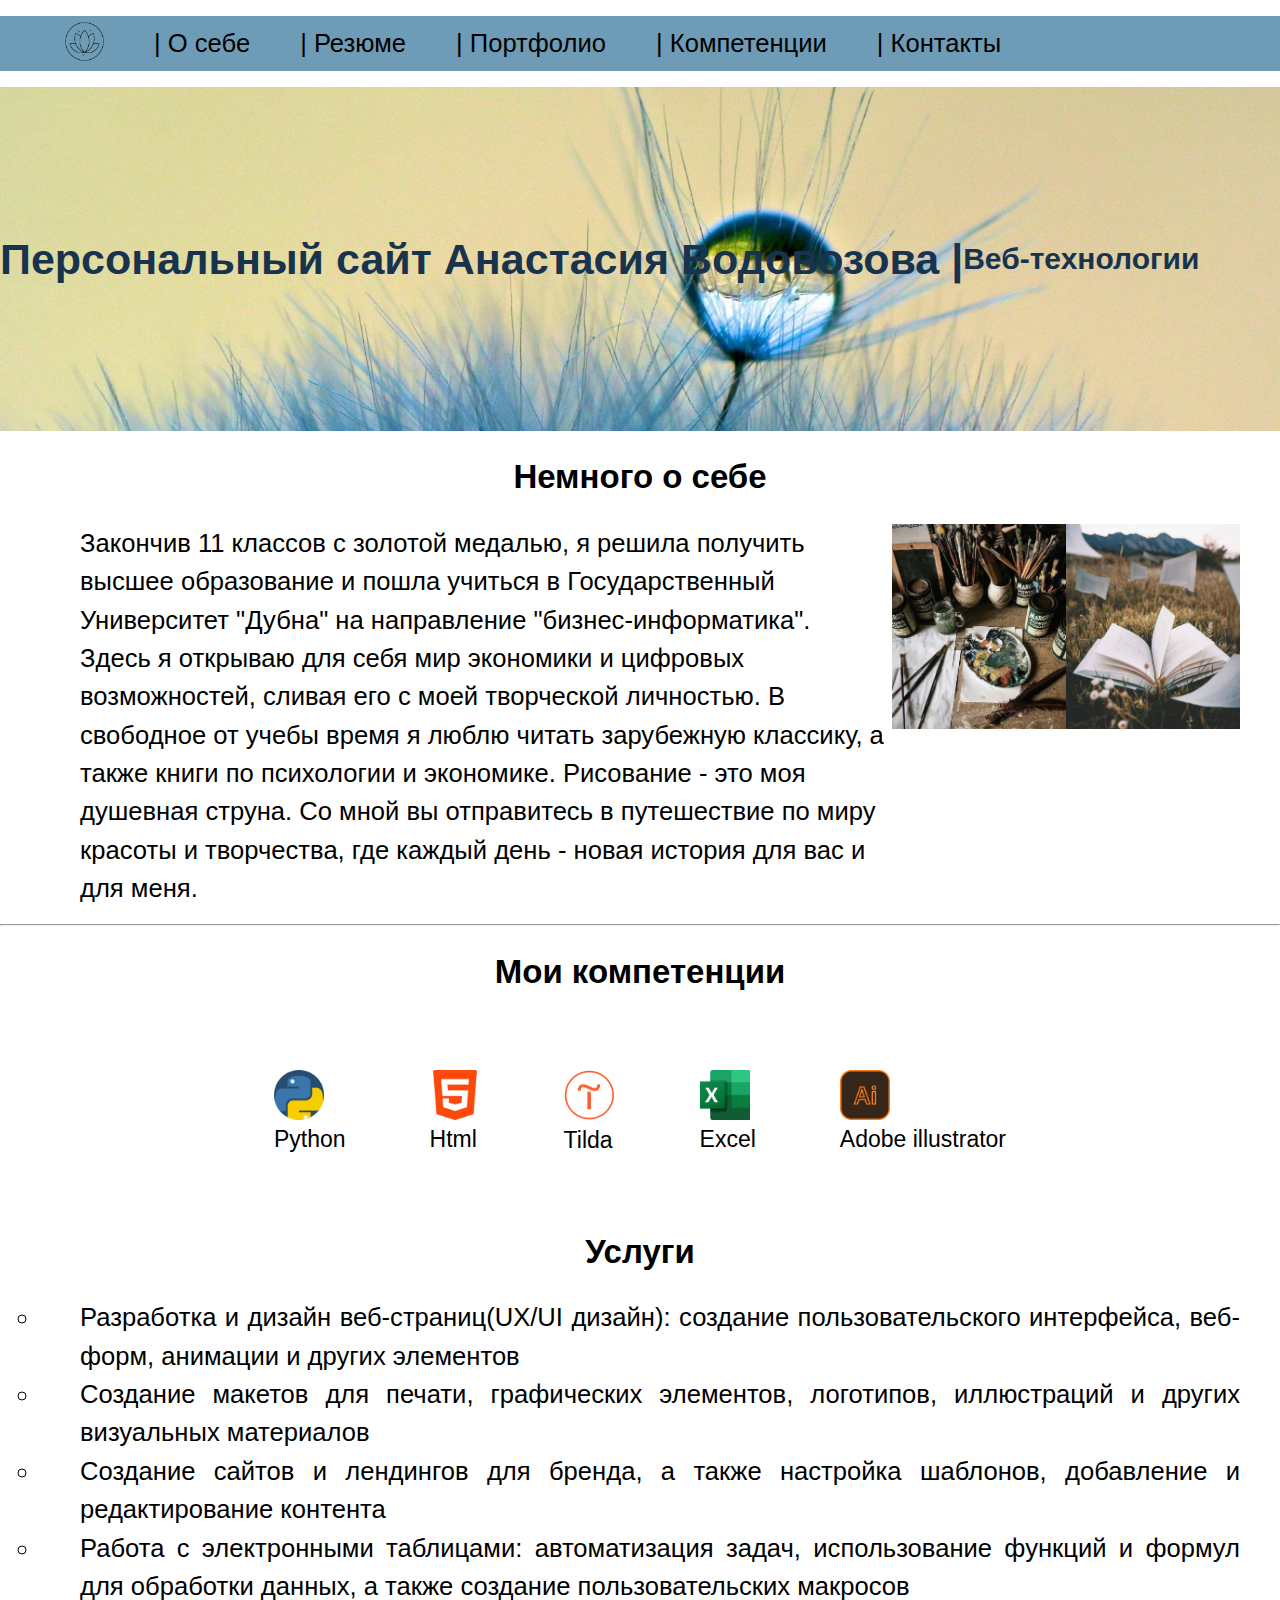
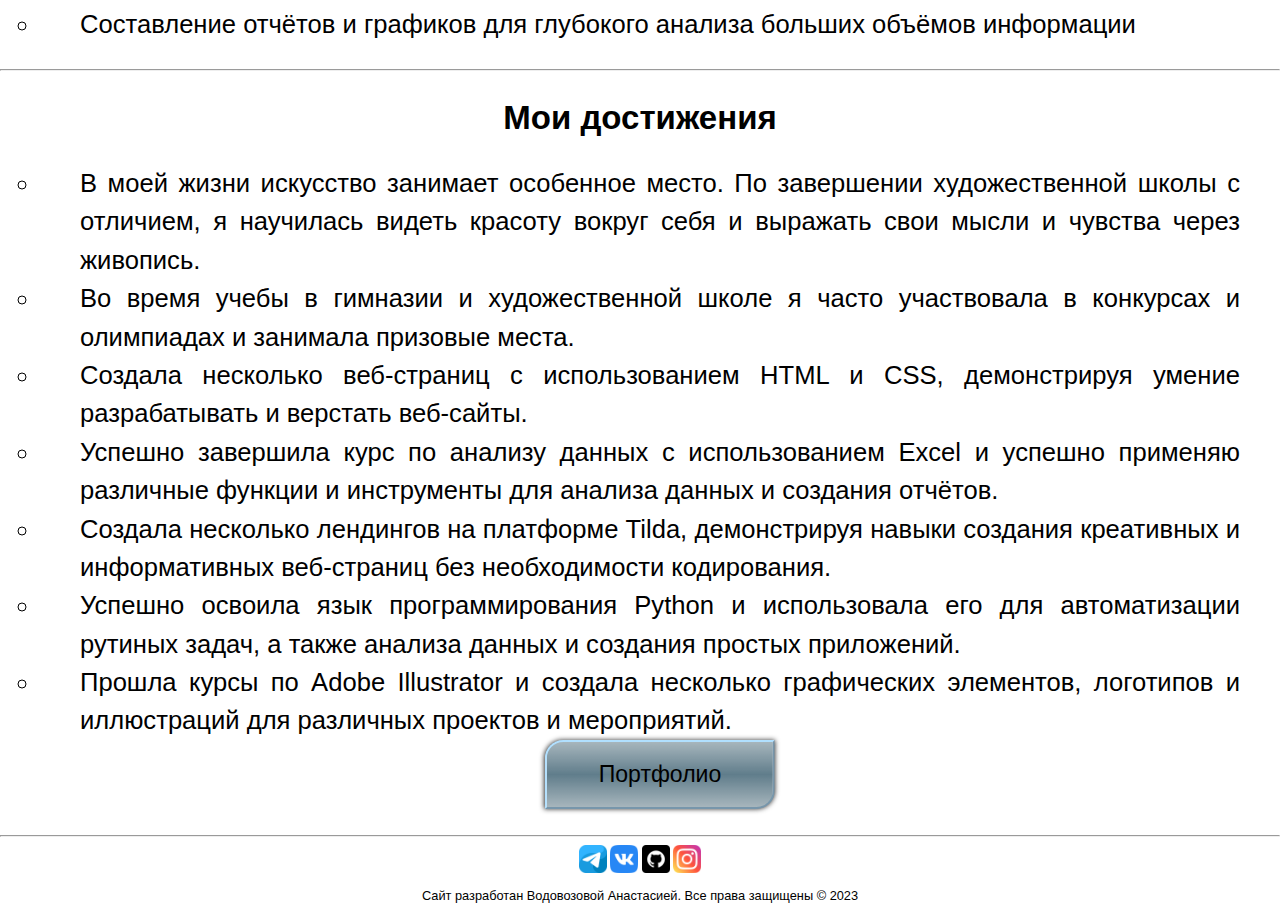
<file: index.html>
<!DOCTYPE html>
<html>
<head>
<link rel="stylesheet" type="text/css" href="style.css">
<title>Задание 7 (Водовозова  А.А., 2271)</title>
</head>
<body>

<nav>
  <ul class="nav-flex">
<li class="nav-flex-item-logo" ><a href="index.html"><img  class = "pic" src="images/логотип.png"></a></li>
<li class="nav-flex-item"><a class='menu' href="index.html">| О себе</a></li>
<li class="nav-flex-item"><a class='menu' href="summary.html">| Резюме</a></li>
<li class="nav-flex-item"><a class='menu' href="portfolio.html">| Портфолио</a></li>
<li class="nav-flex-item"><a class='menu' href="#competence">| Компетенции</a></li>
<li class="nav-flex-item"><a class='menu' href="contacts.html">| Контакты</a></li>
  </ul>
</nav>

<header>Персональный сайт Анастасия Водовозова |
 <h3> Веб-технологии</h3>
</header>

<main>
<h2>Немного о себе</h2>

<ul>
	<li class="li-figure">
    <img  class = "picture2" src="images/книги.jpg" > 
    <img  class = "picture2" src="images/заголовок.jpg" >

<a class="service">Закончив 11 классов с золотой медалью, я решила получить высшее образование и пошла учиться в Государственный Университет "Дубна" на направление "бизнес-информатика".
<br>Здесь я открываю для себя мир экономики и цифровых возможностей, сливая его с моей творческой личностью.
В свободное от учебы время я люблю читать зарубежную классику, а также книги по психологии и экономике.
Рисование - это моя душевная струна. Со мной вы отправитесь в путешествие по миру красоты и творчества, где каждый день -  новая история для вас и для меня.</a>

  </li>
</ul>
</main>

<hr>
<main>
  <h2><a name="competence">Мои компетенции </a></h2>
  
  <table class="figure">
    <tr > 
      <td><figure><img  class = "picture" src="images/python.png"><figcaption>Python</figcaption></figure></td>
      <td><figure><img  class = "picture" src="images/html.png"><figcaption>Html</figcaption></figure></td>
      <td><figure><img  class = "picture1" src="images/tilda.png"><figcaption>Tilda</figcaption></figure></td> 
      <td><figure><img  class = "picture" src="images/excel1.png"><figcaption>Excel</figcaption></figure></td>
      <td><figure><img  class = "picture" src="images/adobe-illustrator.png"><figcaption>Adobe illustrator</figcaption></figure></td>
    </tr>
  </table>
</main>

<main>
<h2>Услуги</h2>

<ul class="service1">
  <li >Разработка и дизайн веб-страниц(UX/UI дизайн): создание пользовательского интерфейса, веб-форм, анимации и других элементов</li>
  <li >Создание макетов для печати, графических элементов, логотипов, иллюстраций и других визуальных материалов</li>
  <li >Создание сайтов и лендингов для бренда, а также настройка шаблонов, добавление и редактирование контента </li>
  <li >Работа с электронными таблицами: автоматизация задач, использование функций и формул для обработки данных, а также создание пользовательских макросов</li>
  <li >Составление отчётов и графиков для глубокого анализа больших объёмов информации</li>
</ul>
</main>

<hr>
<main >
<h2>Мои достижения</h2>

  <ul class="service1">
    <li>В моей жизни искусство занимает особенное место. По завершении художественной школы с отличием, я научилась видеть красоту вокруг себя и выражать свои мысли и чувства через живопись.</li>
    <li>Во время учебы в гимназии и художественной школе я часто участвовала в конкурсах и олимпиадах и занимала призовые места.</li>
    <li>Создала несколько веб-страниц с использованием HTML и CSS, демонстрируя умение разрабатывать и верстать веб-сайты.</li>
    <li>Успешно завершила курс по анализу данных с использованием Excel и успешно применяю различные функции и инструменты для анализа данных и создания отчётов.</li>
    <li>Создала несколько лендингов на платформе Tilda, демонстрируя навыки создания креативных и информативных веб-страниц без необходимости кодирования.</li>
    <li>Успешно освоила язык программирования Python и использовала его для автоматизации рутиных задач, а также анализа данных и создания простых приложений.</li>
    <li>Прошла курсы по Adobe Illustrator и создала несколько графических элементов, логотипов и иллюстраций для различных проектов и мероприятий.</li>
    
<form action="portfolio.html"><button 
  class="btn">Портфолио</button></form>
</main>

<hr>
<footer>
    <img  class = "pict" src="images/telegram.png" >
    <img  class = "pict" src="images/vk.png" >
    <img  class = "pict" src="images/github.png" >
    <img  class = "pict" src="images/инста.png" >
  <p>Сайт разработан Водовозовой Анастасией. Все права защищены © 2023</p>
</footer>

</body>
</html>
</file>
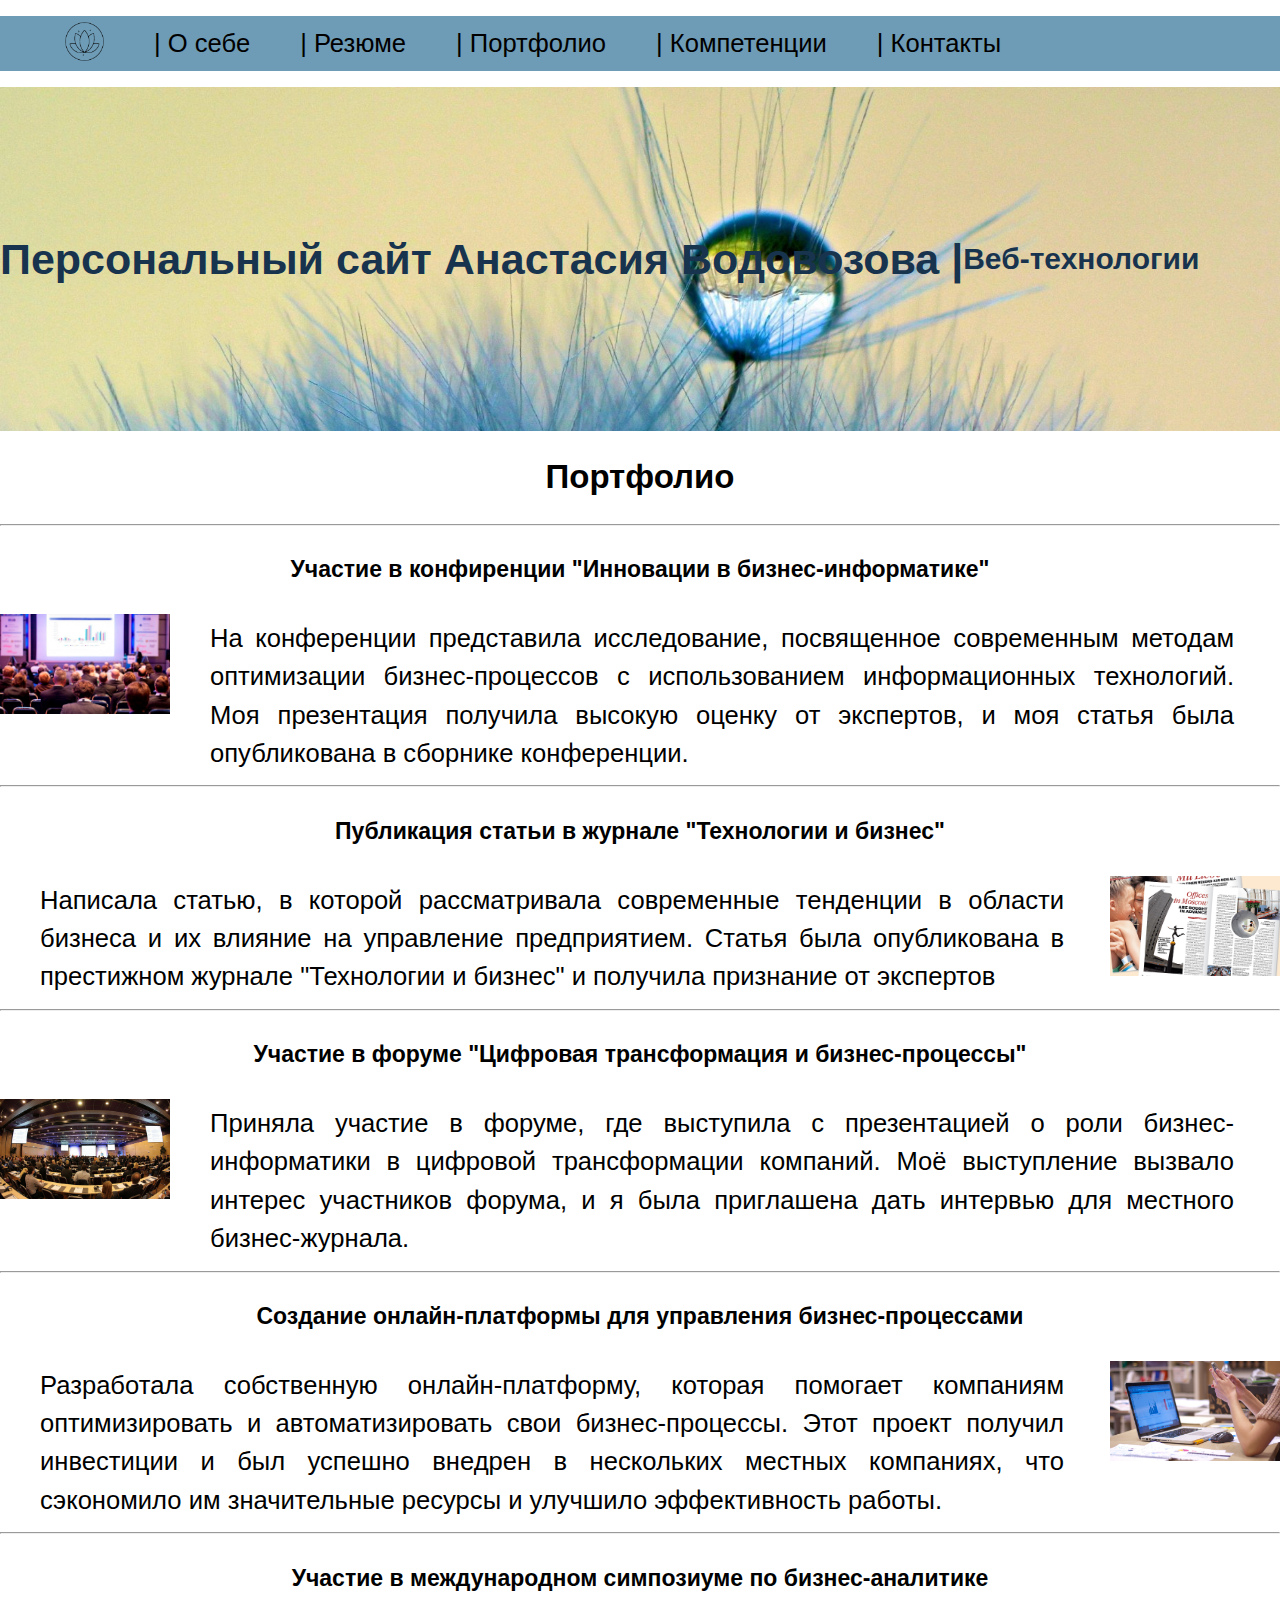
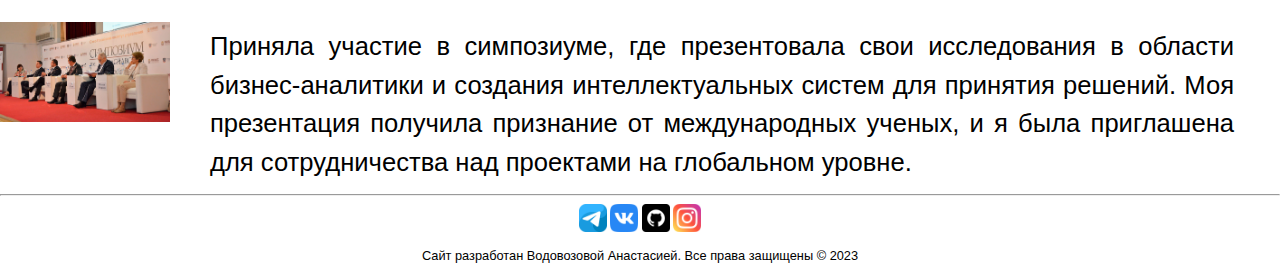
<file: portfolio.html>
<!DOCTYPE html>
<html>
<head>
<link rel="stylesheet" type="text/css" href="style.css">
<title>Задание 7 (Водовозова  А.А., 2271)</title>
</head>
<body>

<nav>
  <ul class="nav-flex">
<li class="nav-flex-item-logo" ><a href="index.html"><img  class = "pic" src="images/логотип.png"></a></li>
<li class="nav-flex-item"><a class='menu' href="index.html">| О себе</a></li>
<li class="nav-flex-item"><a class='menu' href="summary.html">| Резюме</a></li>
<li class="nav-flex-item"><a class='menu' href="portfolio.html">| Портфолио</a></li>
<li class="nav-flex-item"><a class='menu' href="index.html">| Компетенции</a></li>
<li class="nav-flex-item"><a class='menu' href="contacts.html">| Контакты</a></li>
  </ul>
</nav>

<header>Персональный сайт Анастасия Водовозова |
 <h3> Веб-технологии</h3>
</header>


<main>
  <h2>Портфолио</h2>

  <hr>
  <h4> Участие в конфиренции "Инновации в бизнес-информатике"</h4>

  <img  class = "picture3" src="images/конференция.jpg" >
  <a class="text "> На конференции представила исследование, посвященное современным методам оптимизации 
    бизнес-процессов с использованием информационных технологий.
    Моя презентация получила высокую оценку от экспертов, и моя статья была опубликована в сборнике конференции.
  </a>
   
</main>

<main>
  <hr>
  <h4> Публикация статьи в журнале "Технологии и бизнес"</h4>

  <img  class = "picture4" src="images/журнал.jpg" > 
  
  <a class="text">  Написала статью, в которой рассматривала современные тенденции в области бизнеса и их влияние на 
    управление предприятием. Статья была опубликована в престижном журнале "Технологии и бизнес" и получила 
    признание от экспертов
  </a>
  
</main>

<main>
  <hr>
  <h4>Участие в форуме "Цифровая трансформация и бизнес-процессы"</h4>

  <img  class = "picture3" src="images/форум.jpg" >
  
  <a class="text"> Приняла участие в форуме, где выступила с презентацией о роли бизнес-информатики в цифровой трансформации 
    компаний. Моё выступление вызвало интерес участников форума, и я была приглашена дать интервью для местного бизнес-журнала.
  </a>
   
</main>

<main>
  <hr>
  <h4>Создание онлайн-платформы для управления бизнес-процессами</h4>

  <img  class = "picture4" src="images/онлайн-платформа.jpg" >
  
  <a class="text">  Разработала собственную онлайн-платформу, которая помогает компаниям оптимизировать и автоматизировать
    свои бизнес-процессы. Этот проект получил инвестиции и был успешно внедрен в нескольких местных компаниях, 
    что сэкономило им значительные ресурсы и улучшило эффективность работы.
  </a>
  
</main>

<main>
  <hr>
  <h4>Участие в международном симпозиуме по бизнес-аналитике</h4>

  <img  class = "picture3" src="images/симпозиум.jpg" >
  
  <a class="text">  Приняла участие в симпозиуме, где презентовала свои исследования в области бизнес-аналитики и создания
    интеллектуальных систем для принятия решений. Моя презентация получила признание от международных ученых, и я была приглашена
    для сотрудничества над проектами на глобальном уровне.
  </a>
  
</main>


<hr>
<footer>
    <img  class = "pict" src="images/telegram.png" >
    <img  class = "pict" src="images/vk.png" >
    <img  class = "pict" src="images/github.png" >
    <img  class = "pict" src="images/инста.png" >
  <p>Сайт разработан Водовозовой Анастасией. Все права защищены © 2023</p>
</footer>

</body>
</html>
</file>
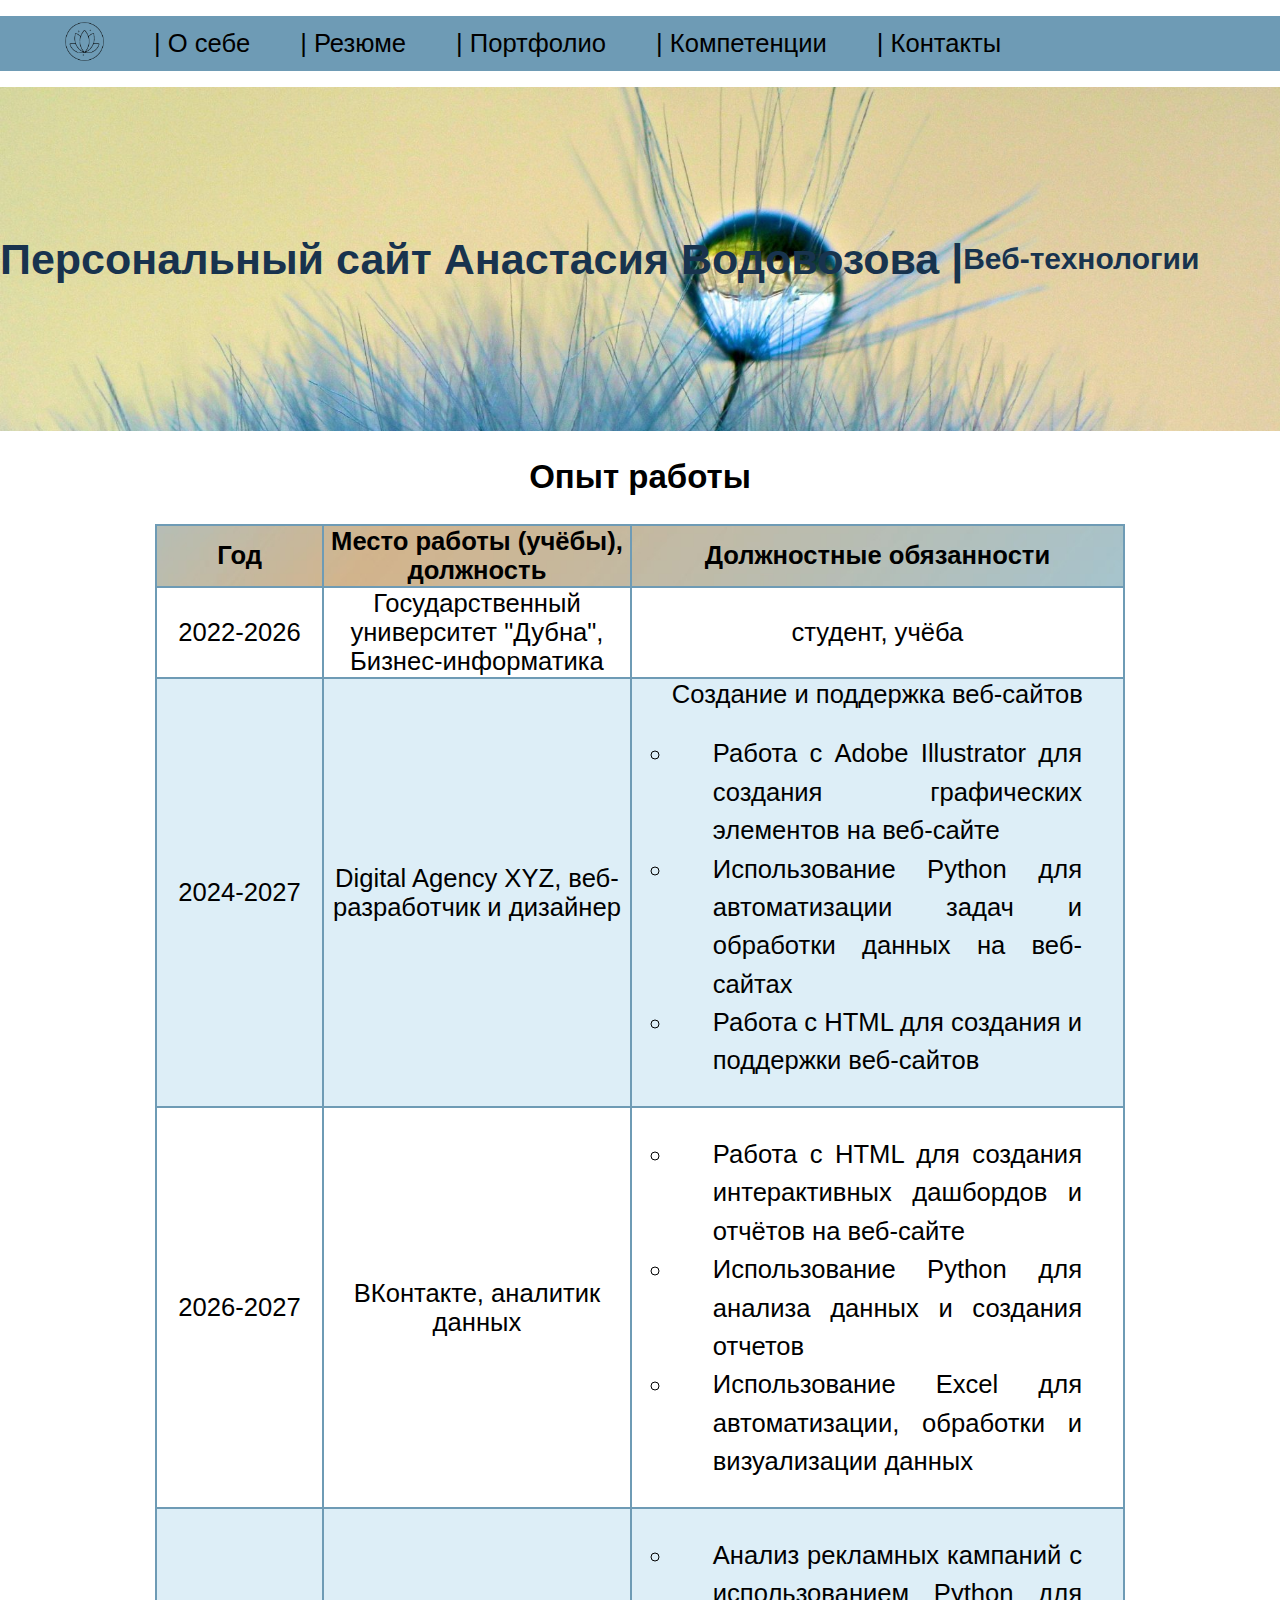
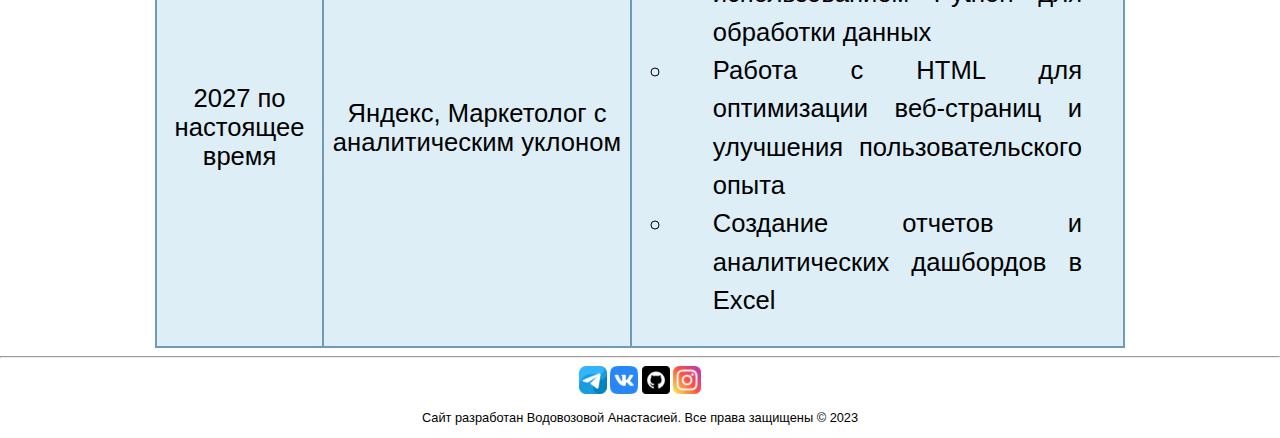
<file: summary.html>
<!DOCTYPE html>
<html>
<head>
<link rel="stylesheet" type="text/css" href="style.css">
<title>Задание 7 (Водовозова  А.А., 2271)</title>
</head>
<body>

<nav>
  <ul class="nav-flex">
<li class="nav-flex-item-logo" ><a href="index.html"><img  class = "pic" src="images/логотип.png"></a></li>
<li class="nav-flex-item"><a class='menu' href="index.html">| О себе</a></li>
<li class="nav-flex-item"><a class='menu' href="summary.html">| Резюме</a></li>
<li class="nav-flex-item"><a class='menu' href="portfolio.html">| Портфолио</a></li>
<li class="nav-flex-item"><a class='menu' href="index.html">| Компетенции</a></li>
<li class="nav-flex-item"><a class='menu' href="contacts.html">| Контакты</a></li>
  </ul>
</nav>

<header>Персональный сайт Анастасия Водовозова |
 <h3> Веб-технологии</h3>
</header>

<main> 
    <h2>Опыт работы</h2>

<table  class="table">
    <thead><tr class="color-th-td">
      <th class="color-th-td">Год</th>
      <th class="color-th-td"> Место работы (учёбы), должность</th>
      <th class="color-th-td">Должностные обязанности </th>
    </tr>
</thead>
<tbody>

    <tr>
        <td class="color-th-td">2022-2026</td>
        <td class="color-th-td">Государственный университет "Дубна", Бизнес-информатика</td>
        <td class="color-th-td">студент, учёба</td>
    </tr>

    <tr class="color-th-td tr2">
        <td class="color-th-td">2024-2027</td>
        <td class="color-th-td">Digital Agency XYZ, веб-разработчик и дизайнер</td>
        <td class="color-th-td"> Создание и поддержка веб-сайтов
            <ul class="service1">
                <li>Работа с Adobe Illustrator для создания графических элементов на веб-сайте</li>
                <li>Использование Python для автоматизации задач и обработки данных на веб-сайтах</li>
                <li>Работа с HTML для создания и поддержки веб-сайтов </li>
            </ul>
        </td>
    </tr>

    <tr>
        <td class="color-th-td">2026-2027</td>
        <td class="color-th-td">ВКонтакте, аналитик данных</td>
        <td class="color-th-td"> 
            <ul class="service1">
                <li>Работа с HTML для создания интерактивных дашбордов и отчётов на веб-сайте</li>
                <li>Использование Python для анализа данных и создания отчетов</li>
                <li>Использование  Excel для автоматизации, обработки и визуализации данных  </li>
            </ul>
        </td>
    </tr>

    <tr class="color-th-td tr2">
        <td class="color-th-td">2027 по настоящее время</td>
        <td class="color-th-td">Яндекс, Маркетолог с аналитическим уклоном</td>
        <td class="color-th-td"> 
            <ul class="service1">
                <li>Анализ рекламных кампаний с использованием Python для обработки данных</li>
                <li>Работа с HTML для оптимизации веб-страниц и улучшения пользовательского опыта</li>
                <li>Создание отчетов и аналитических дашбордов в Excel </li>
            </ul>
        </td>
    </tr>
</tbody>
</table>
</main>

<hr>
<footer>
    <img  class = "pict" src="images/telegram.png" >
    <img  class = "pict" src="images/vk.png" >
    <img  class = "pict" src="images/github.png" >
    <img  class = "pict" src="images/инста.png" >
  <p>Сайт разработан Водовозовой Анастасией. Все права защищены © 2023</p>
</footer>




</body>
</html>
</file>
<file: style.css>
body {
    margin: 0;
    padding: 0;
    font-family:'Gill Sans', 'Gill Sans MT', Calibri, 'Trebuchet MS', sans-serif;
    height: 100%;
}

img {object-fit: cover;}

.pict {
    height: 28px;
    width: 28px;
}

.pic {
    height: 39px;
    width: 39px;
}

.picture {
    height: 50px;
    width: 50px;
}

.picture1 {
    height: 52px;
    width: 52px;
}

.picture2 {
    height: 15%;
    width: 15%;
    float: right;
}

.picture3 {
    float: left;
    height: 100px;
    width: 170px;
}
.picture4 {
    float: right;
    height: 100px;
    width: 170px;
}

a {
    text-decoration: none; 

}

h2 {
    text-align: center;
    font-weight:bold;
    font-size: 33px;
}

h3 {
    font-size: 30px;
}

h4 {
    text-align: center;
    font-weight:bold;
    font-size: 23px;
}

h5 {
    font-size: 20px;
    text-align: center;
}

header {
    font-size: 43px;
    font-weight:bold;
    background-image: url('фон.jpg');
    height: 8em;
    display: flex;
    align-items: center;
    color: rgb(24, 51, 78);
    background-repeat: no-repeat;
    background-position: left;
    background-attachment: fixed;
    background-size: cover;
    padding-left: auto;
}

.text {
    display: inline-block;
    width: 80%;
    padding: 5px 5px 5px 40px;
    font-size: 2vw;
    text-align: justify;
    line-height: 1.5;
}

figcaption {
    align-items: center;
    font-size: 23px;
}

.figure {
    flex-direction:row;
    justify-content: space-around;
    align-items: center;
    list-style: none;
    padding: 25px;
    margin:0;
    font-size: 2vw;
    flex-wrap: nowrap;
    display: flex;
    font-size: 23px;
    background-image: url('фон2.jpg');
    background-repeat: no-repeat;
    background-position: left;
    background-attachment: fixed;
    background-size: cover;
    padding-left: auto;
}

li{
    padding: 0px 40px;
}

.li-figure {
    list-style: none;
}

footer {
    font-size: 1vw;
    clear: both;
    text-align: center;
    margin: auto;
    height: auto;
    position: relative;
}

.service {
    list-style-type: circle;
    font-size: 2vw;
    line-height: 1.5;
    align-items: center;
    display: flex;
}

.service1 {
    list-style-type: circle;
    font-size: 2vw;
    text-align: justify;
    line-height: 1.5;
}

.nav-flex {
    display: flex;
    flex-direction: row;
    align-items: center;
    flex-wrap: nowrap;
    font-family: sans-serif;
    height: 55px; 
    background-color:#6e9bb5;
}

.nav-flex-item{
    list-style: none;
    padding: 25px;
    margin:0;
    font-size: 2vw; 
}

.nav-flex-item:hover {
    background-color: rgb(255, 247, 194);
}

.nav-flex-item-logo {
    list-style: none;
    padding: 25px;
    margin:0;
}

.menu{
    color: #000000;
}

.btn {
    width: 10em; 
    height: 3em;
    border-radius: 0.8em 0 0.8em 0;
    box-shadow: 0 0 5px rgba(0, 0, 0, 0.8);
    font-size: 0.9em; 
    background-image: linear-gradient(rgba(96,125,139,0.5), rgb(96,125,139), rgba(96,125,139,0.5));
    border-color: #b1e0ff;
    position: relative;
    left: 50%;
    transform: translate(-50%, 0);
}

.table {
    text-align:center;
    margin: auto;
    font-size: 2vw;   
    border-collapse: collapse;
    width: 970px;
}

.table.sec {
    font-size: 25px;
}

.color-th-td {
    border: 2px solid #6e9bb5;
 }


.color-th-td.tr2{
	background: rgb(221, 238, 247);
}

thead {
    background-image: url('фон3.jpg');
    background-repeat: no-repeat;
    background-position: left;
    background-attachment: fixed;
    background-size: cover;
    padding-left: auto;
}

form.form-example {
    display: table;
    
}

div.form-example {
    display: table-row;
}

div.form-example.btnt {
    padding-top: 30px;
    display: flex; 
    
}

label,
input {
    display: table-cell;
    margin-bottom: 10px;
}

label {
    padding-right: 10px;
}
fieldset{
    border: 2px solid #6e9bb5;
}

section{
    border: 2px solid #6e9bb5;
    padding: 3px 8px 10px 8px;
    margin: 10px auto;
    width: 300px;
    height: 150px;
    text-align:center;
}

form
{
    width: 300px;
    margin: 0 auto;
}
</file>
